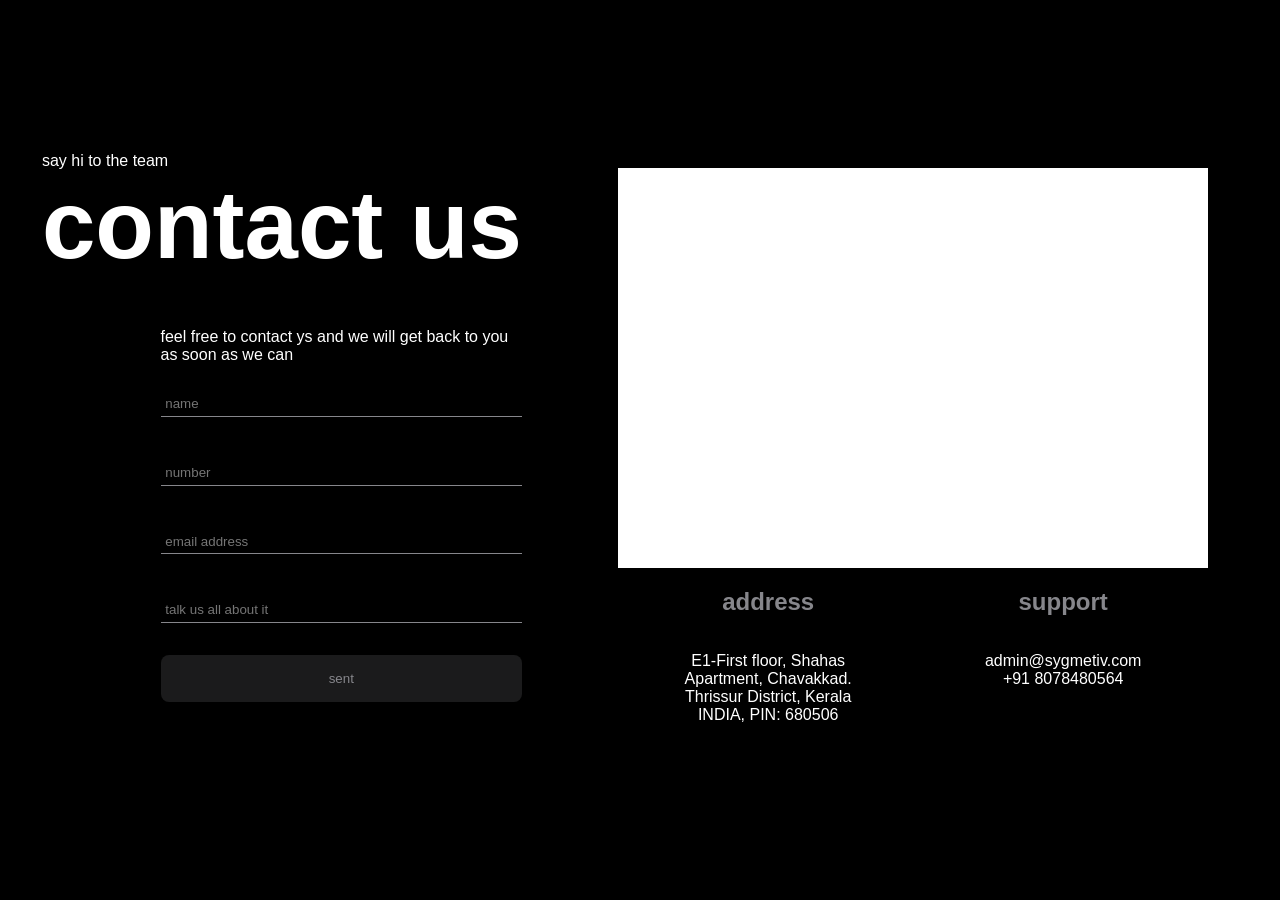
<file: contact/contact.html>
<!DOCTYPE html>
<html lang="en">

<head>
    <meta charset="UTF-8">
    <meta name="viewport" content="width=device-width, initial-scale=1.0">
    <title>Contact page</title>
    <link rel="stylesheet" href="./contact.css">
</head>

<body>
    <div class="container">
        <div class="wrapper">
            <div class="left">
                <div class="title-wrapper">
                    <p class="sub-title">say hi to the team</p>
                    <h1 class="contact-title">contact us</h1>
                </div>
                <div class="left-wrapper">

                    <p>feel free to contact ys and we will get
                        back to you as soon as we can </p>

                    <form action="">
                        <input type="text" name="" id="" placeholder="name">
                        <input type="number" name="" id="" placeholder="number">
                        <input type="email" name="" id="" placeholder="email address">
                        <input type="text" name="" id="" placeholder="talk us all about it">
                        <button type="submit">sent</button>
                    </form>

                </div>
            </div>

            <div class="right">
                <div class="mapouter">
                    <div class="gmap_canvas"><iframe
                            src="https://maps.google.com/maps?q=sygmetiv%20&amp;t=&amp;z=13&amp;ie=UTF8&amp;iwloc=&amp;output=embed"
                            frameborder="0" scrolling="no" style="width: 590px; height: 400px;"></iframe>
                    </div>
                </div>
                <div class="right-wrappper">
                    <div class="gray-text-wrapper">
                        <h2 class="gray-text">address</h2>
                        <p>E1-First floor, Shahas <br>
                            Apartment, Chavakkad. <br>
                            Thrissur District, Kerala <br>
                            INDIA, PIN: 680506 <br>
                        </p>
                    </div>
                    <div class="gray-text-wrapper">
                        <h2 class="gray-text">support</h2>
                        <p>admin@sygmetiv.com <br>
                            +91 8078480564 <br>
                        </p>
                    </div>
                </div>
            </div>
        </div>
    </div>
</body>

</html>
</file>
<file: contact/contact.css>
:root {
    --primary-font: "Archivo", sans-serif;
    --secondary-font: "Karla", sans-serif;
    --main-gradient: linear-gradient(
      193deg,
      rgba(173, 93, 235, 1) 0%,
      rgba(251, 121, 166, 1) 100%
    );
    --btn-gradient: linear-gradient(
      193deg,
      rgba(59, 46, 87, 1) 0%,
      rgba(42, 32, 61, 1) 100%
    );
    --secondary-text: #8d8d8d;
    --service-arrow: rgba(101, 85, 143, 1);
  }

body,html{
    margin: 0;
    padding: 0;
    box-sizing: border-box;
    font-family: var(--primary-font);
    background-color: black;
    color: white;
  }

  .container {
      max-width: 1200px;
      margin: 0 auto;
      padding: 1.5rem;
    }

    .sub-title{
        display: flex;
        justify-content: flex-start;
        font-size: 1rem;
        font-weight: 400;
        margin: 0;
    }

    .contact-title {
        font-size: 6rem;
        font-weight: 700;
        margin: 0;
        margin-bottom: 2rem;
    }

  .wrapper{
    display: flex;
    justify-content: space-between;
    align-items: flex-start;
    margin-top: 8rem;
    gap: 4rem;
  }


  .left {
    display: flex;
    flex-direction: column;
    align-items: flex-end;
}

.left-wrapper {
    display: flex;
    flex-direction: column;
    width: 75%;

  }

  form {
    display: flex;
    flex-direction: column;
    gap: 2rem;
  }

  form input {
    color: #86868B;
    border: none;
    border-bottom: #86868B solid 1px;
    padding: 1rem 2rem .3rem .3rem;
    background-color: inherit;
  }

  form button {
    background-color: rgba(134, 134, 139, 0.2);
    border: none;
    border-radius: .5rem;
    padding: 1rem 2rem;
    color: #86868B;
  }

  .right {
    padding: 1rem 2rem;
  }

  .gray-text {
    color: #86868B;
  }

  .mapouter {
    display: table;
    border-radius: 5rem;
}

.gmap_canvas {
    overflow: hidden;
    position: relative;
    height: 400px;
    width: 100%;
    object-fit: contain;
    background: #fff;
}

.gmap_canvas iframe {
    position: relative !important;
    z-index: 2 !important;
}

.gmap_canvas a {
    color: #fff !important;
    position: absolute !important;
    top: 0 !important;
    left: 0 !important;
    z-index: 0 !important;
}

.right-wrappper{
  display: flex;
  justify-content: space-around;
  flex-direction: column;
}

.gray-text-wrapper {
  display: flex;
  flex-direction: column;
  text-align: center;
}

@media (min-width: 550px) and (max-width: 768px) {
    .wrapper {
      flex-direction: column;
        align-items: center;
        overflow: hidden;
    }

    .left {
        align-items: center;
        margin-bottom: 5rem;
    }

    .right {
        display: flex;
        flex-direction: column;
        justify-content: center;
        align-items: center;
    }
  }

  @media (max-width: 550px) {
    .wrapper {
      flex-direction: column;
      align-items: center;
      overflow: hidden;
    }

    .contact-title {
        font-size:3rem;
    }

    .left {
        align-items: center;
        margin-bottom: 5rem;
    }

    .right {
        display: flex;
        flex-direction: column;
        justify-content: center;
        align-items: center;
    }

  }

  @media (min-width: 1200px) and (max-width: 2000px) {
    .right-wrappper{
      flex-direction: row;
    }
  }
</file>
